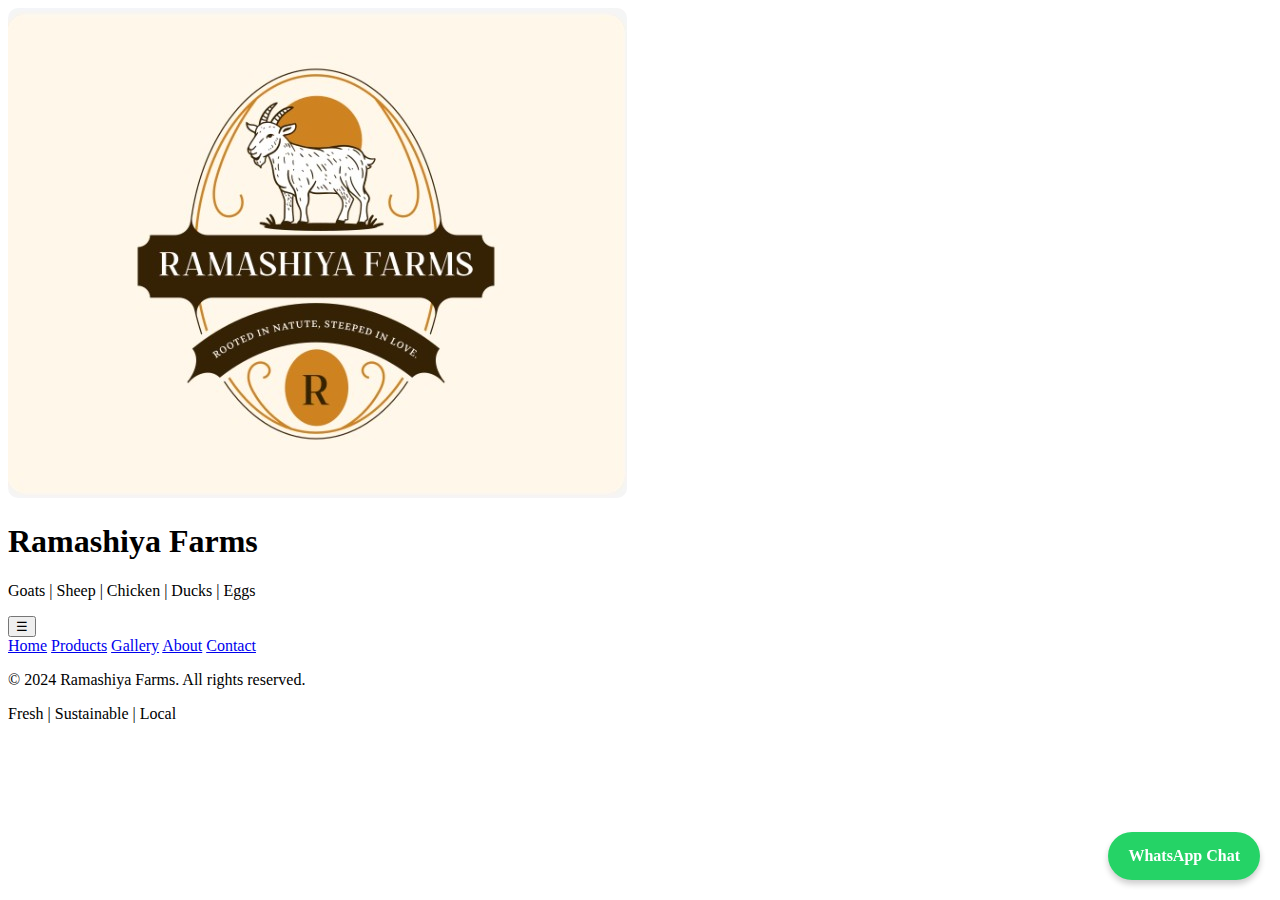
<file: index.html>
<!DOCTYPE html>
<html lang="en">
<head>
    <meta charset="UTF-8">
    <title>Ramashiya Farms — Home</title>
    <link rel="stylesheet" href="style.css">
</head>
<body class="home-page">

    <!-- REUSABLE HEADER -->
    <div id="site-header"></div>

    <!-- Optional spacer for fixed header -->
    <div class="header-spacer"></div>

    <!-- WHATSAPP BUTTON -->
    <a href="https://wa.me/27899791692" target="_blank"
       style="position:fixed; bottom:20px; right:20px;
       background-color:#25D366; color:white; padding:15px 20px;
       border-radius:50px; font-weight:bold; text-decoration:none;
       box-shadow:0 4px 6px rgba(0,0,0,0.2);">
       WhatsApp Chat
    </a>

    <!-- FOOTER -->
    <footer>
        <p>© 2024 Ramashiya Farms. All rights reserved.</p>
        <p>Fresh | Sustainable | Local</p>
    </footer>

    <!-- SCRIPT: Load Reusable Header -->
    <script>
    fetch("header.html")
      .then(response => response.text())
      .then(data => {
          document.getElementById("site-header").innerHTML = data;
      });
    </script>

</body>
</html>
</file>
<file: style.css>
/* Additional styles for Ramashiya Farms */
img {
    max-width: 100%;
    height: auto;
    border-radius: 10px;
}

.product-grid {
    display: grid;
    grid-template-columns: repeat(auto-fit, minmax(250px, 1fr));
    gap: 20px;
    margin-top: 20px;
}

.product-card {
    border: 1px solid #ddd;
    padding: 15px;
    border-radius: 8px;
    text-align: center;
}

.contact-form {
    max-width: 600px;
    margin: 0 auto;
}

.contact-form input,
.contact-form textarea {
    width: 100%;
    padding: 10px;
    margin: 10px 0;
    border: 1px solid #ddd;
    border-radius: 5px;
}

.contact-form button {
    background-color: #2e7d32;
    color: white;
    padding: 12px 30px;
    border: none;
    border-radius: 5px;
    cursor: pointer;
    font-size: 16px;
}

/* Additional styles for Ramashiya Farms */
img {
    max-width: 100%;
    height: auto;
    border-radius: 10px;
}

.product-grid {
    display: grid;
    grid-template-columns: repeat(auto-fit, minmax(250px, 1fr));
    gap: 20px;
    margin-top: 20px;
}

.product-card {
    border: 1px solid #ddd;
    padding: 15px;
    border-radius: 8px;
    text-align: center;
}

.contact-form {
    max-width: 600px;
    margin: 0 auto;
}

.contact-form input,
.contact-form textarea {
    width: 100%;
    padding: 10px;
    margin: 10px 0;
    border: 1px solid #ddd;
    border-radius: 5px;
}

.contact-form button {
    background-color: #2e7d32;
    color: white;
    padding: 12px 30px;
    border: none;
    border-radius: 5px;
    cursor: pointer;
    font-size: 16px;
}
</file>
